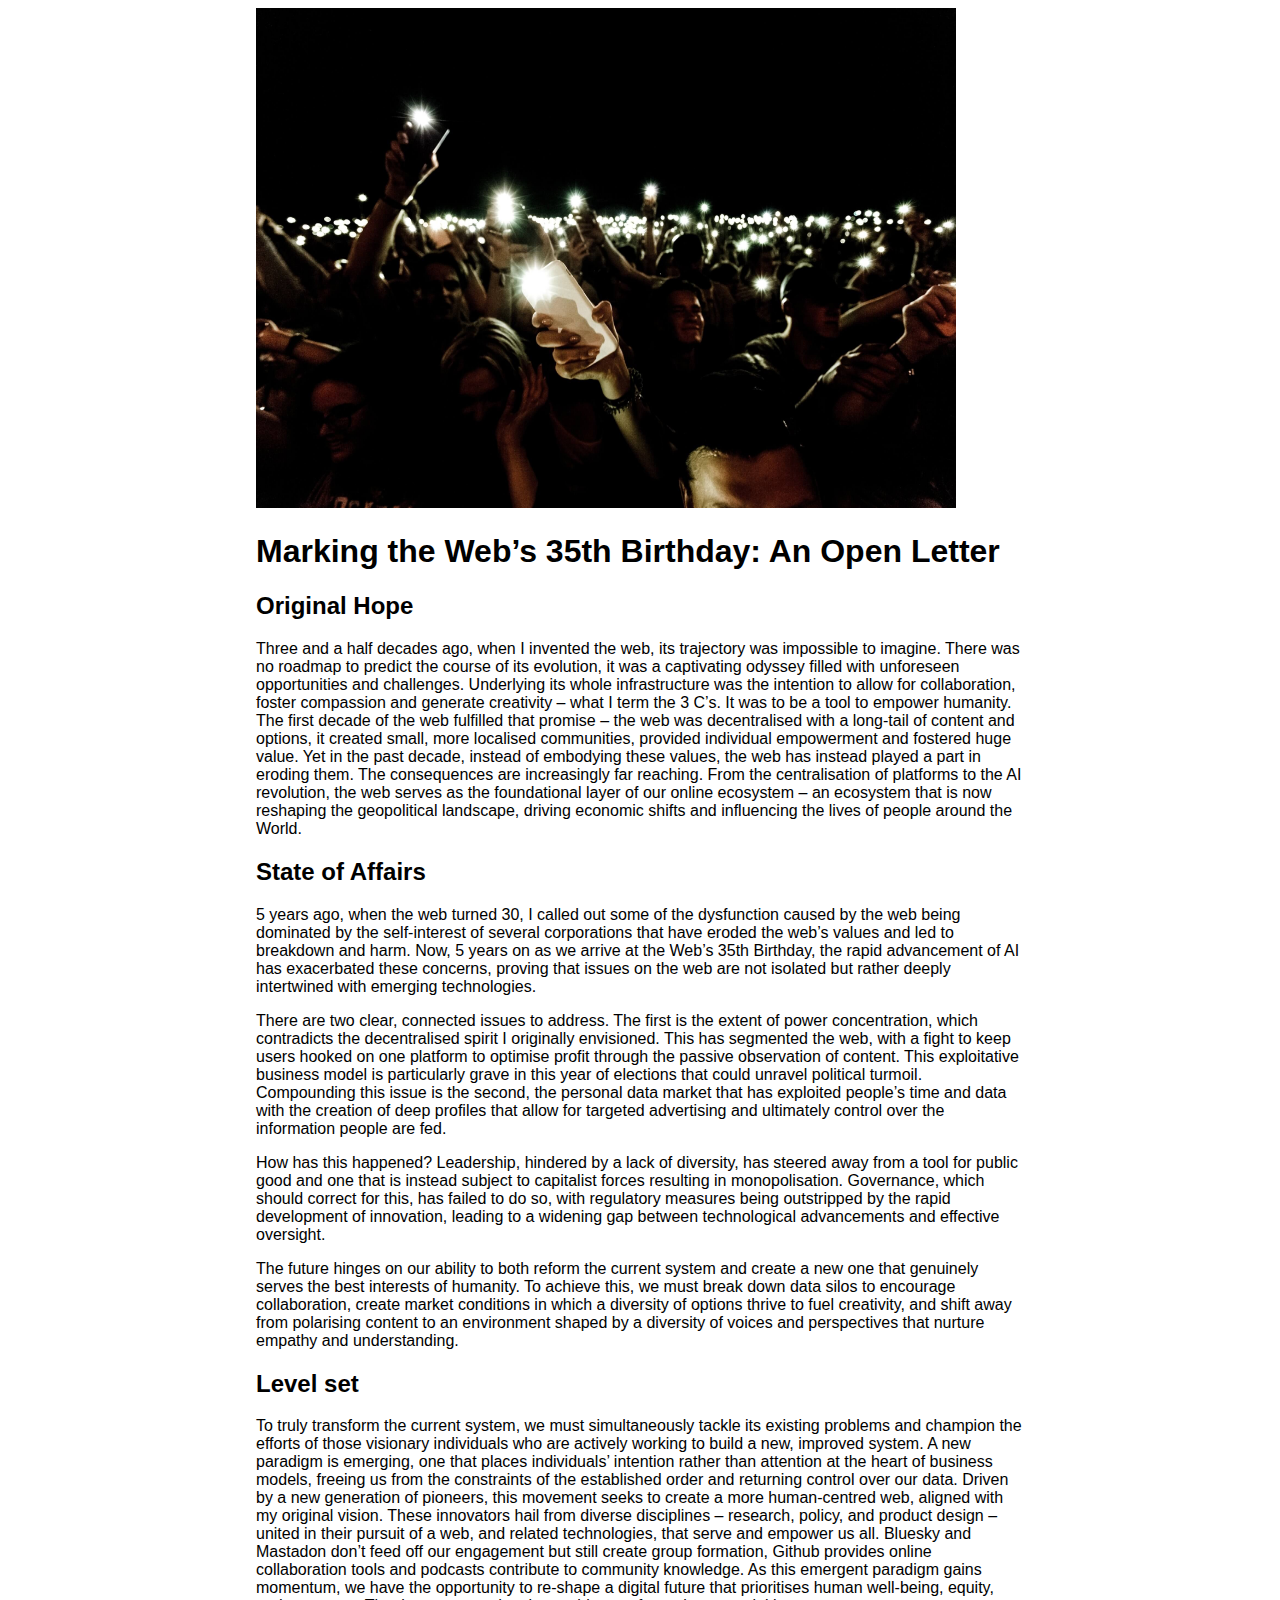
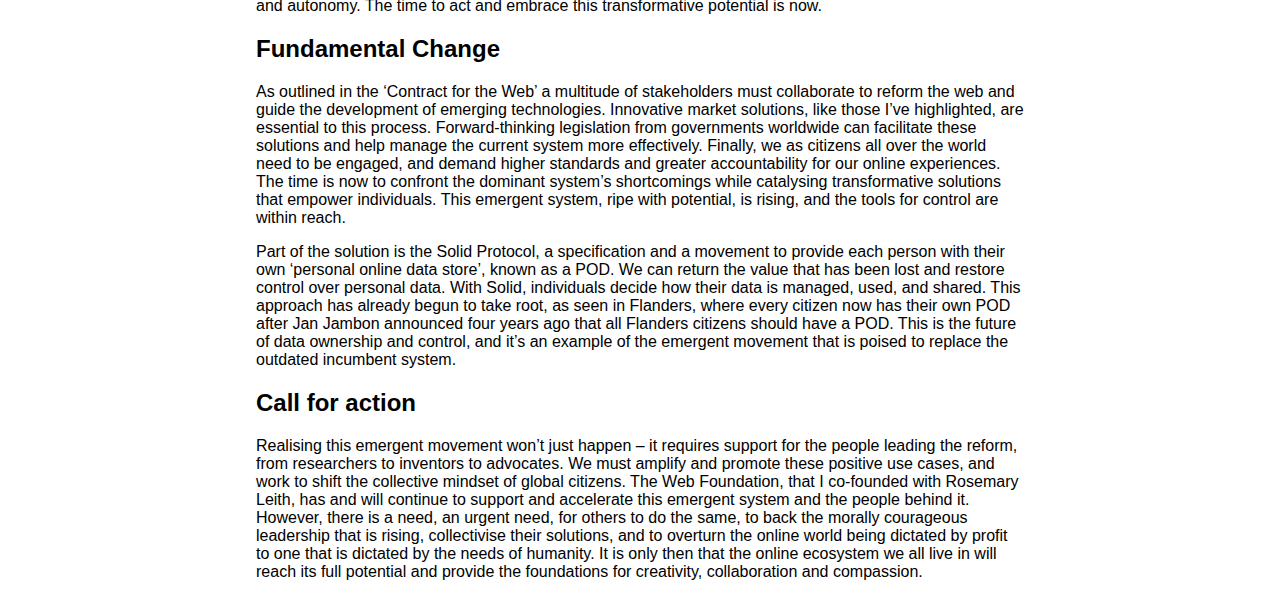
<file: index.html>
<!DOCTYPE html>

<html lang="en">


<head>

    <meta charset="utf-8">
    <title>The Web’s 35th Birthday</title>
    <link href='style.css' rel='stylesheet' type='text/css'>


</head>

<body>

    <div class="content">

        <img src="img/Crowd-phones-no-logo-scaled.jpg" alt="gruppo di persone con telefoni con la torcia accesa nel buio">
        <h1>Marking the Web’s 35th Birthday: An Open Letter</h1>

        <h2>Original Hope</h2>
        <p>Three and a half decades ago, when I invented the web, its trajectory was impossible to imagine. There was no roadmap to predict the course of its evolution, it was a captivating odyssey filled with unforeseen opportunities and challenges. Underlying its whole infrastructure was the intention to allow for collaboration, foster compassion and generate creativity – what I term the 3 C’s. It was to be a tool to empower humanity. The first decade of the web fulfilled that promise – the web was decentralised with a long-tail of content and options, it created small, more localised communities, provided individual empowerment and fostered huge value. Yet in the past decade, instead of embodying these values, the web has instead played a part in eroding them. The consequences are increasingly far reaching. From the centralisation of platforms to the AI revolution, the web serves as the foundational layer of our online ecosystem – an ecosystem that is now reshaping the geopolitical landscape, driving economic shifts and influencing the lives of people around the World. </p>

        <h2>State of Affairs</h2>
        <p>5 years ago, when the web turned 30, I called out some of the dysfunction caused by the web being dominated by the self-interest of several corporations that have eroded the web’s values and led to breakdown and harm. Now, 5 years on as we arrive at the Web’s 35th Birthday, the rapid advancement of AI has exacerbated these concerns, proving that issues on the web are not isolated but rather deeply intertwined with emerging technologies.</p>
        <p>There are two clear, connected issues to address. The first is the extent of power concentration, which contradicts the decentralised spirit I originally envisioned. This has segmented the web, with a fight to keep users hooked on one platform to optimise profit through the passive observation of content. This exploitative business model is particularly grave in this year of elections that could unravel political turmoil. Compounding this issue is the second, the personal data market that has exploited people’s time and data with the creation of deep profiles that allow for targeted advertising and ultimately control over the information people are fed.</p>
        <p>How has this happened? Leadership, hindered by a lack of diversity, has steered away from a tool for public good and one that is instead subject to capitalist forces resulting in monopolisation. Governance, which should correct for this, has failed to do so, with regulatory measures being outstripped by the rapid development of innovation, leading to a widening gap between technological advancements and effective oversight.</p>
        <p>The future hinges on our ability to both reform the current system and create a new one that genuinely serves the best interests of humanity. To achieve this, we must break down data silos to encourage collaboration, create market conditions in which a diversity of options thrive to fuel creativity, and shift away from polarising content to an environment shaped by a diversity of voices and perspectives that nurture empathy and understanding.</p>
        
        <h2>Level set</h2>
        <p>To truly transform the current system, we must simultaneously tackle its existing problems and champion the efforts of those visionary individuals who are actively working to build a new, improved system. A new paradigm is emerging, one that places individuals’ intention rather than attention at the heart of business models, freeing us from the constraints of the established order and returning control over our data. Driven by a new generation of pioneers, this movement seeks to create a more human-centred web, aligned with my original vision. These innovators hail from diverse disciplines – research, policy, and product design – united in their pursuit of a web, and related technologies, that serve and empower us all. Bluesky and Mastadon don’t feed off our engagement but still create group formation, Github provides online collaboration tools and podcasts contribute to community knowledge. As this emergent paradigm gains momentum, we have the opportunity to re-shape a digital future that prioritises human well-being, equity, and autonomy. The time to act and embrace this transformative potential is now.</p>

        <h2>Fundamental Change</h2>
        <p>As outlined in the ‘Contract for the Web’ a multitude of stakeholders must collaborate to reform the web and guide the development of emerging technologies. Innovative market solutions, like those I’ve highlighted, are essential to this process. Forward-thinking legislation from governments worldwide can facilitate these solutions and help manage the current system more effectively. Finally, we as citizens all over the world need to be engaged, and demand higher standards and greater accountability for our online experiences. The time is now to confront the dominant system’s shortcomings while catalysing transformative solutions that empower individuals. This emergent system, ripe with potential, is rising, and the tools for control are within reach.</p>
        <p>Part of the solution is the Solid Protocol, a specification and a movement to provide each person with their own ‘personal online data store’, known as a POD. We can return the value that has been lost and restore control over personal data. With Solid, individuals decide how their data is managed, used, and shared. This approach has already begun to take root, as seen in Flanders, where every citizen now has their own POD after Jan Jambon announced four years ago that all Flanders citizens should have a POD. This is the future of data ownership and control, and it’s an example of the emergent movement that is poised to replace the outdated incumbent system.</p>

        <h2>Call for action</h2>
        <p>Realising this emergent movement won’t just happen – it requires support for the people leading the reform, from researchers to inventors to advocates. We must amplify and promote these positive use cases, and work to shift the collective mindset of global citizens. The Web Foundation, that I co-founded with Rosemary Leith, has and will continue to support and accelerate this emergent system and the people behind it. However, there is a need, an urgent need, for others to do the same, to back the morally courageous leadership that is rising, collectivise their solutions, and to overturn the online world being dictated by profit to one that is dictated by the needs of humanity. It is only then that the online ecosystem we all live in will reach its full potential and provide the foundations for creativity, collaboration and compassion.</p>

    </div>
</body>

</html>

<!--       _
       .__(.)< (MEOW)
        \___)   
 ~~~~~~~~~~~~~~~~~~-->
</file>
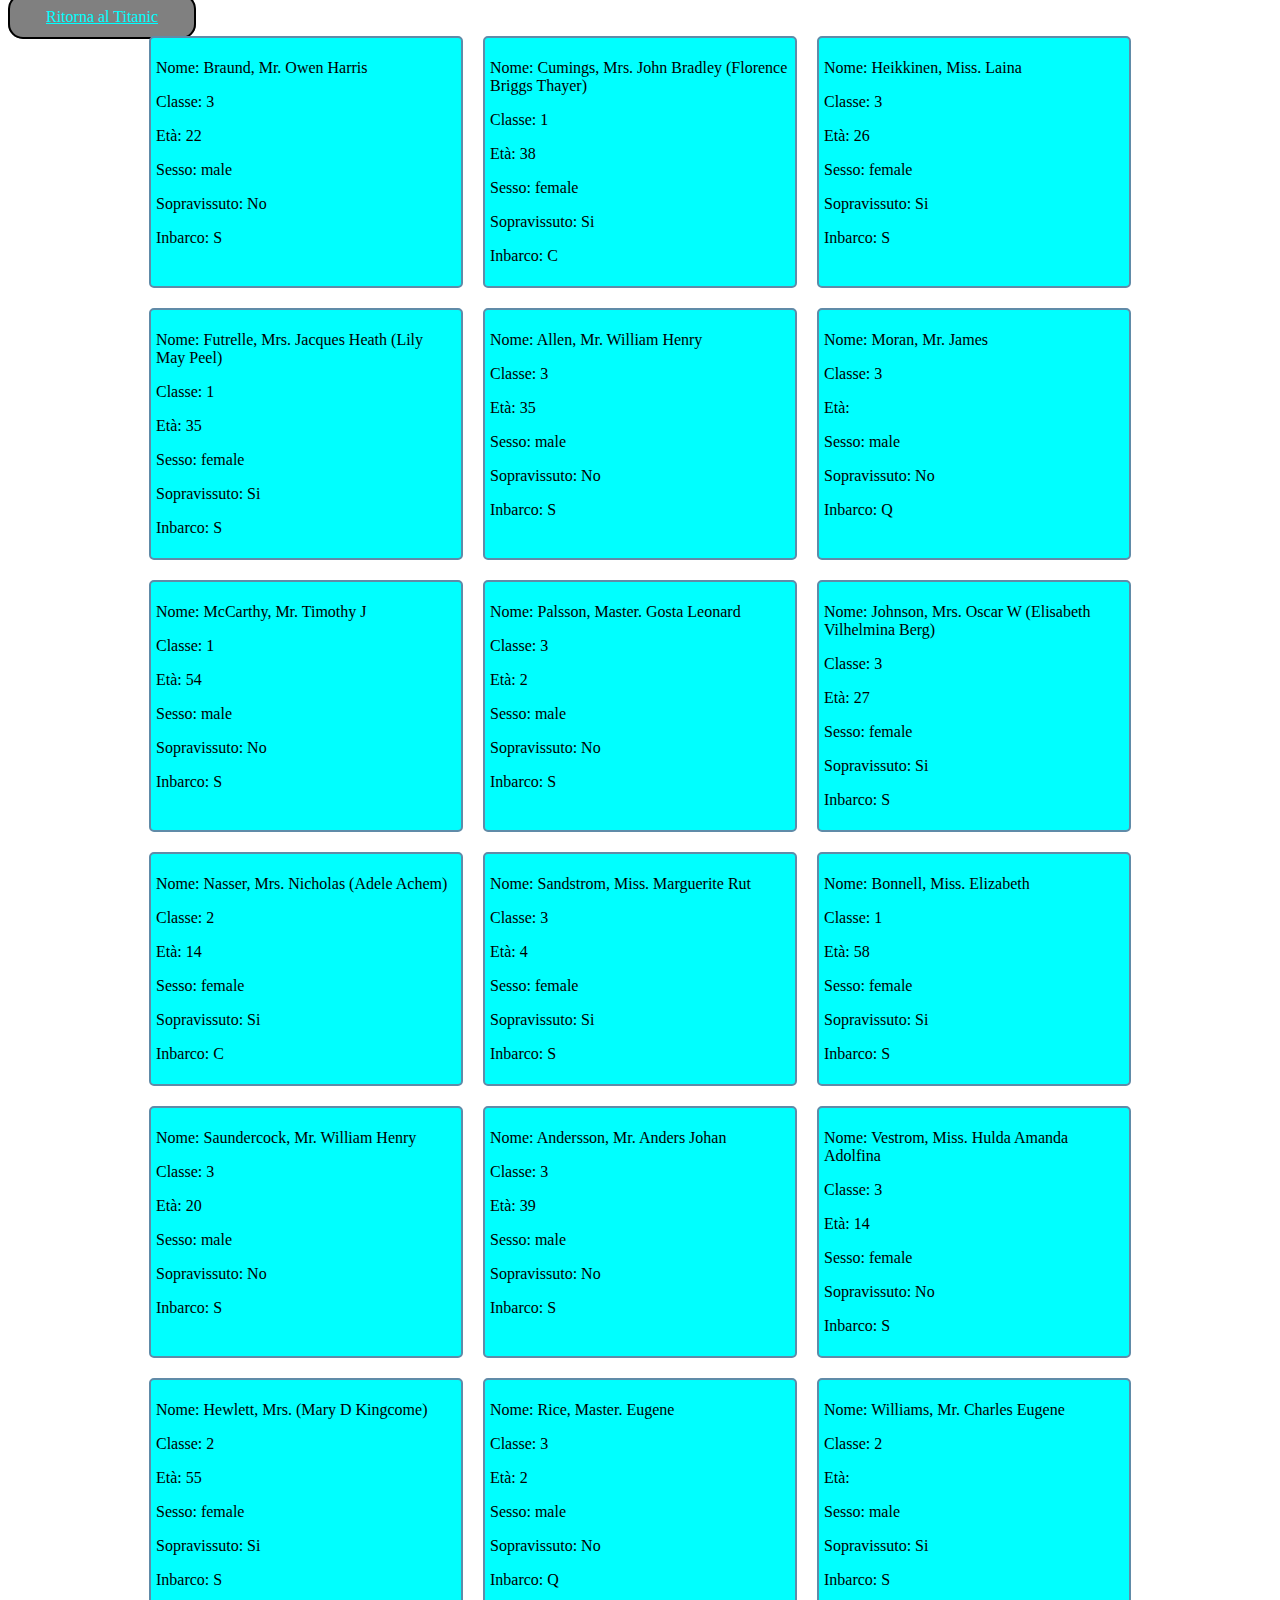
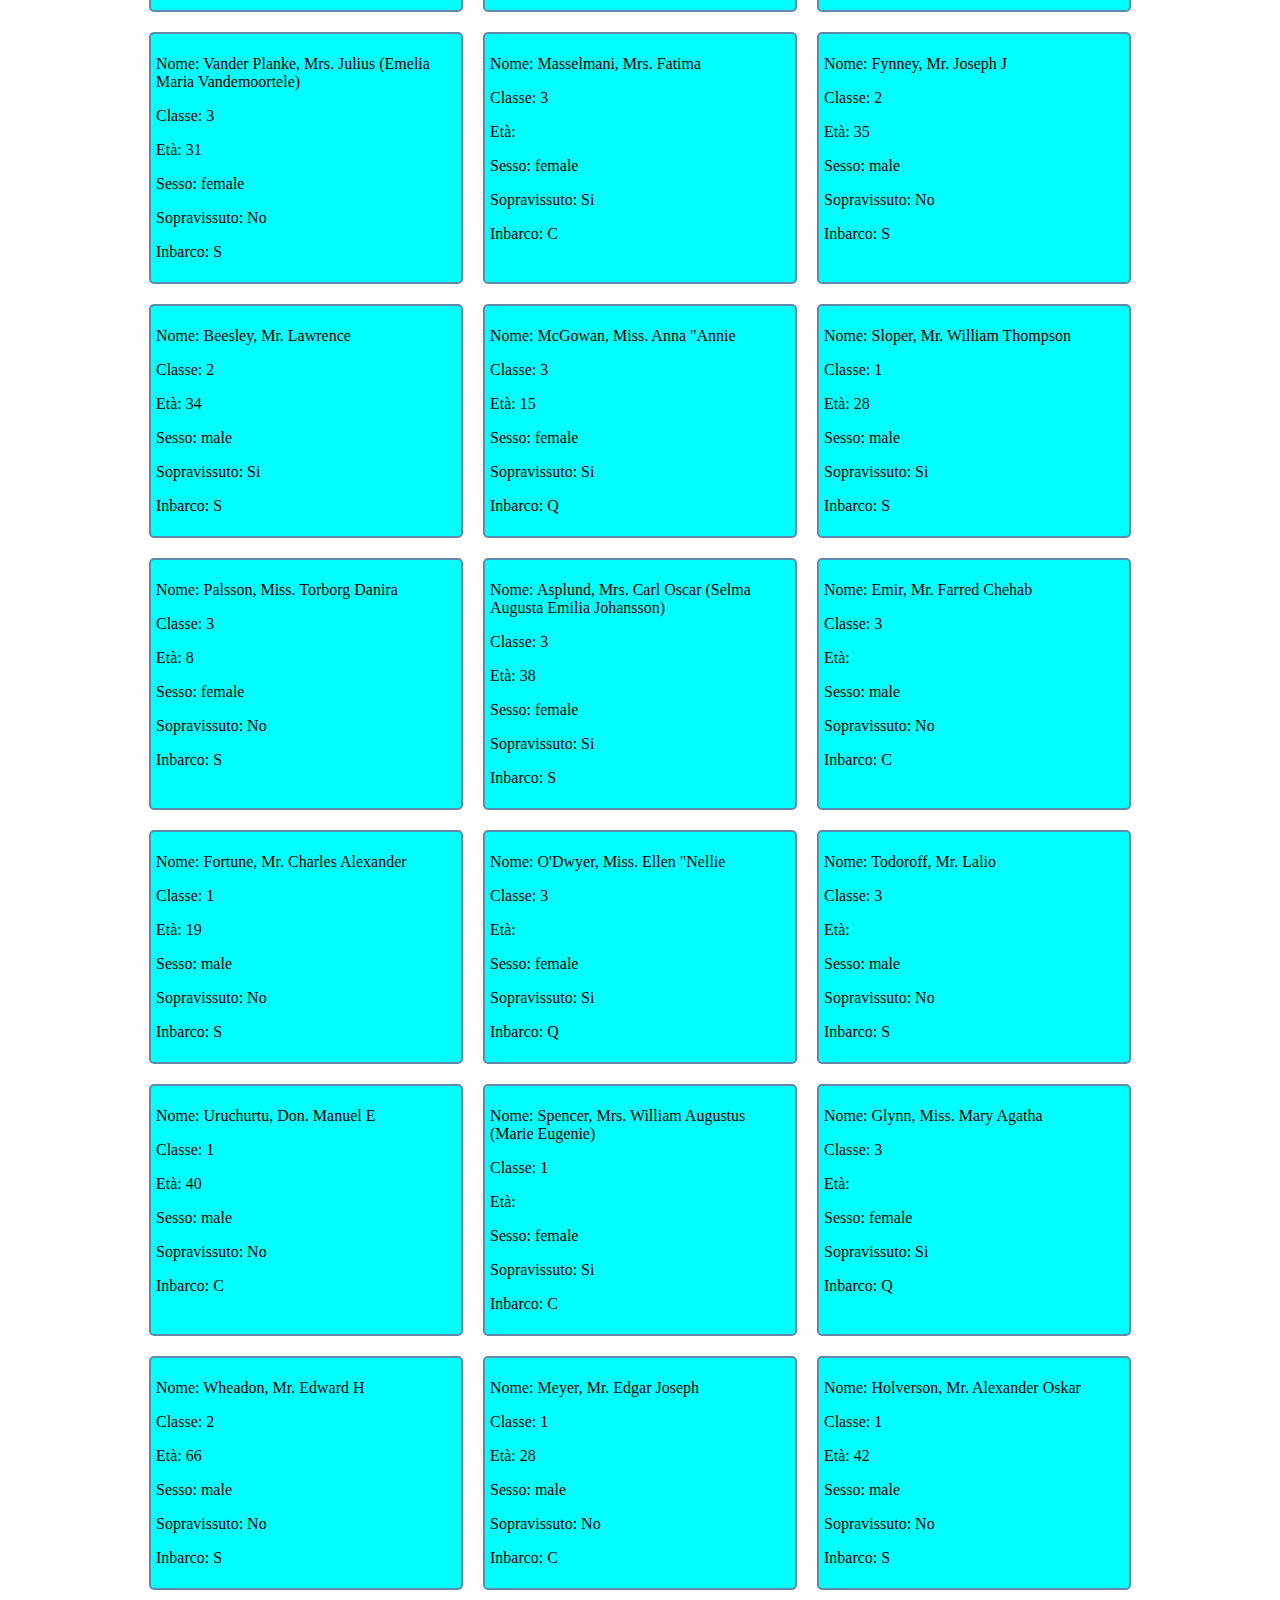
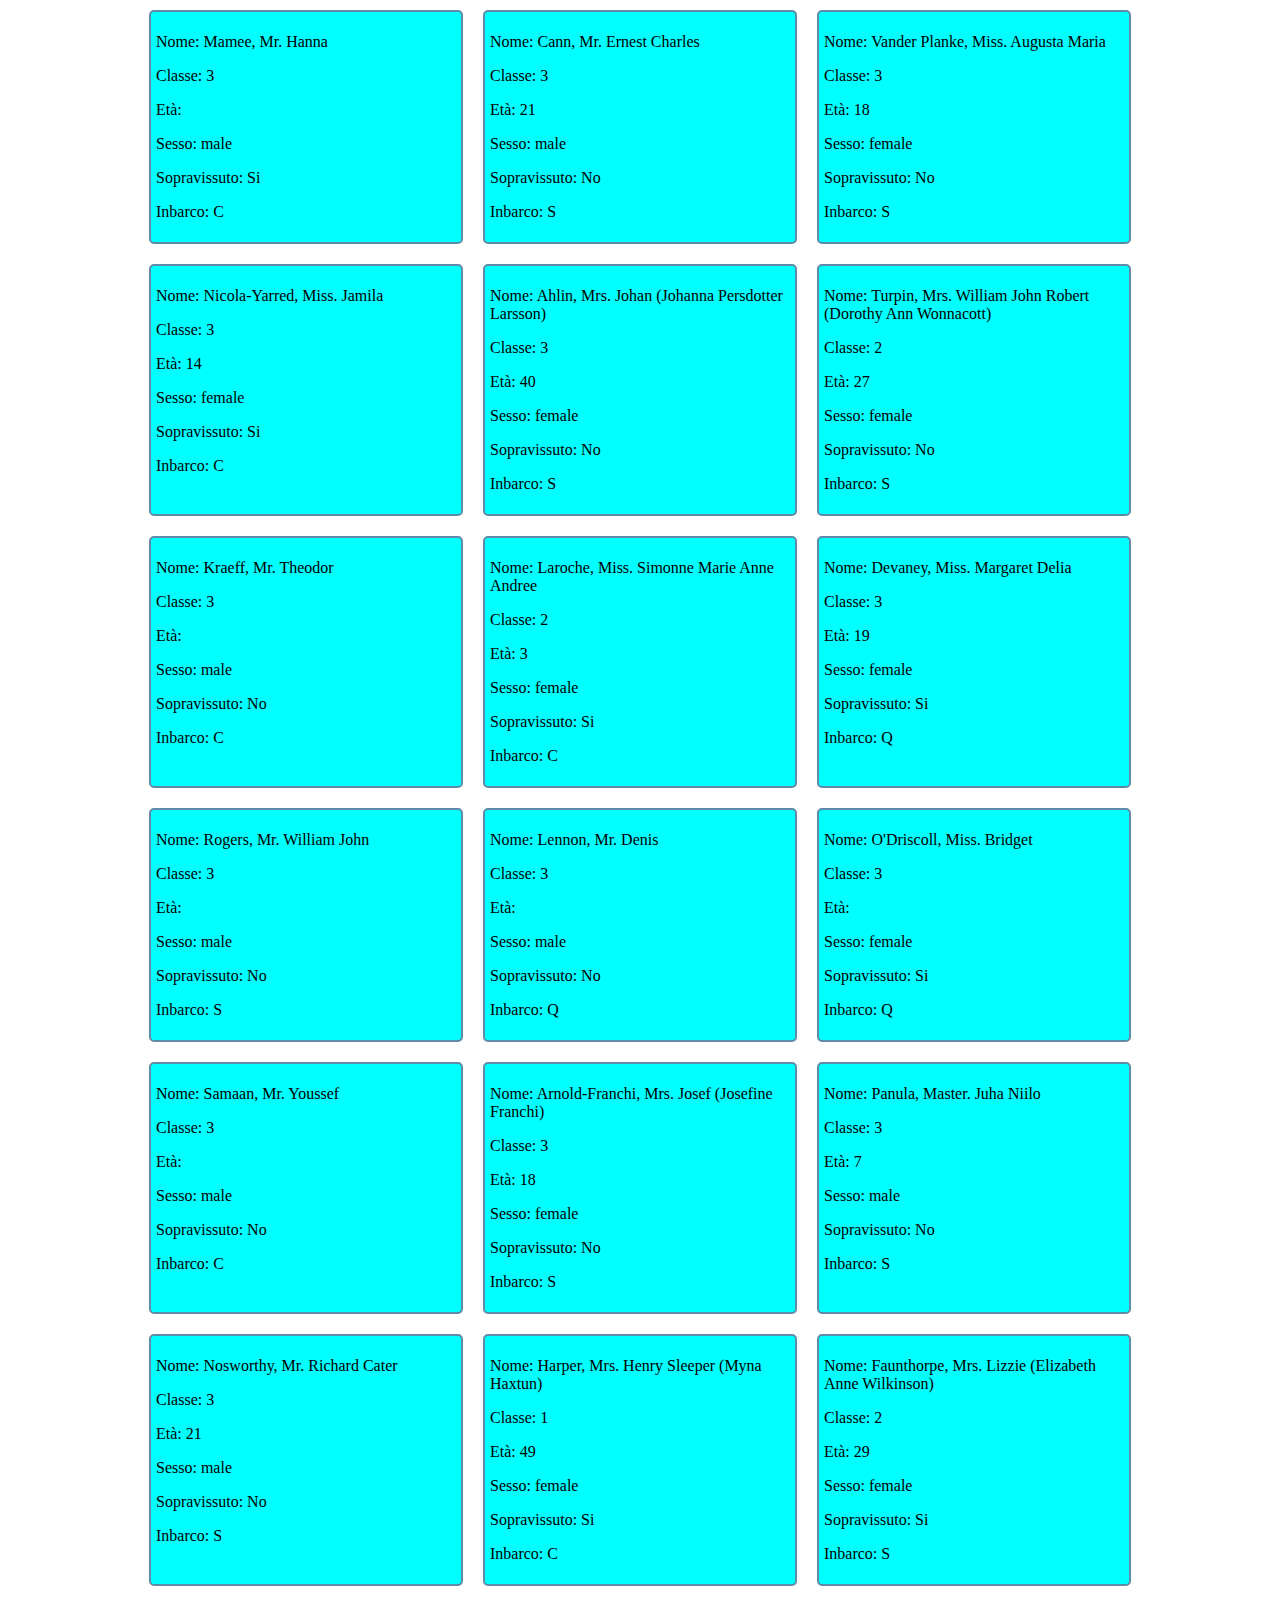
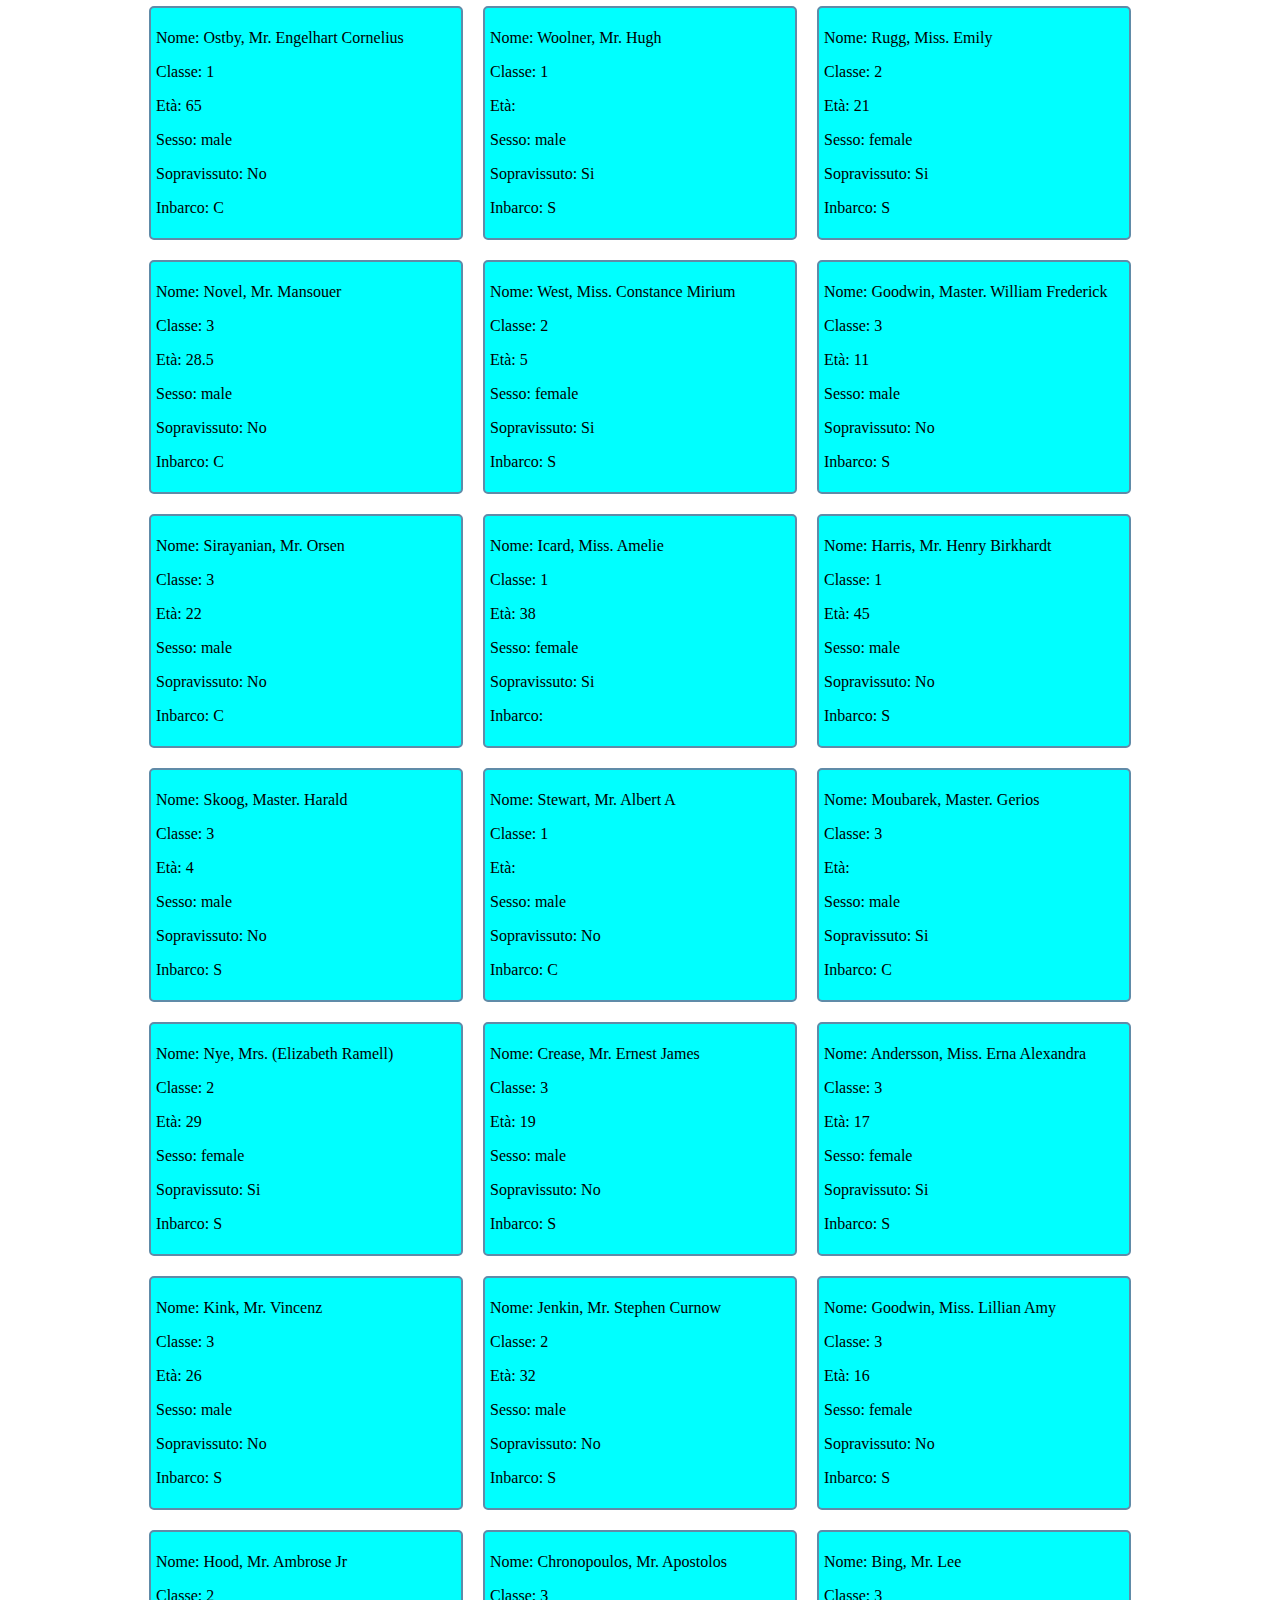
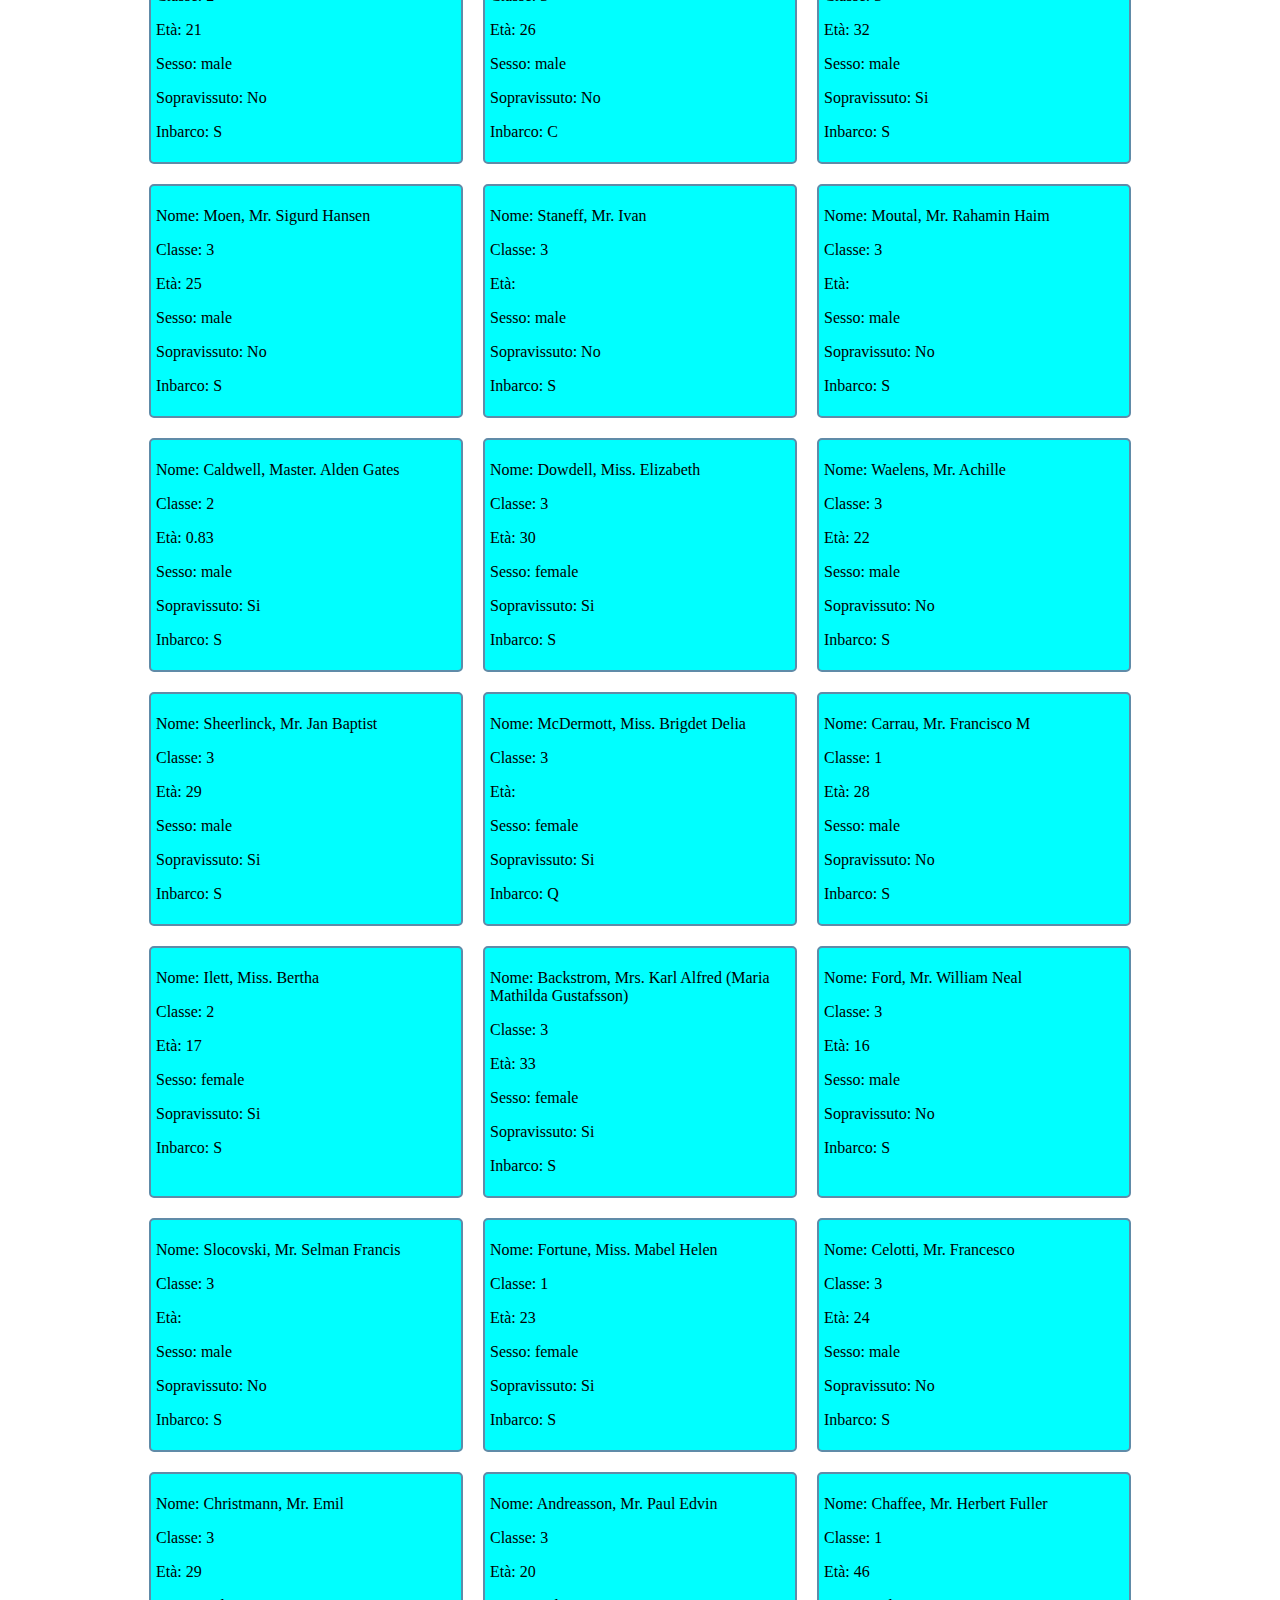
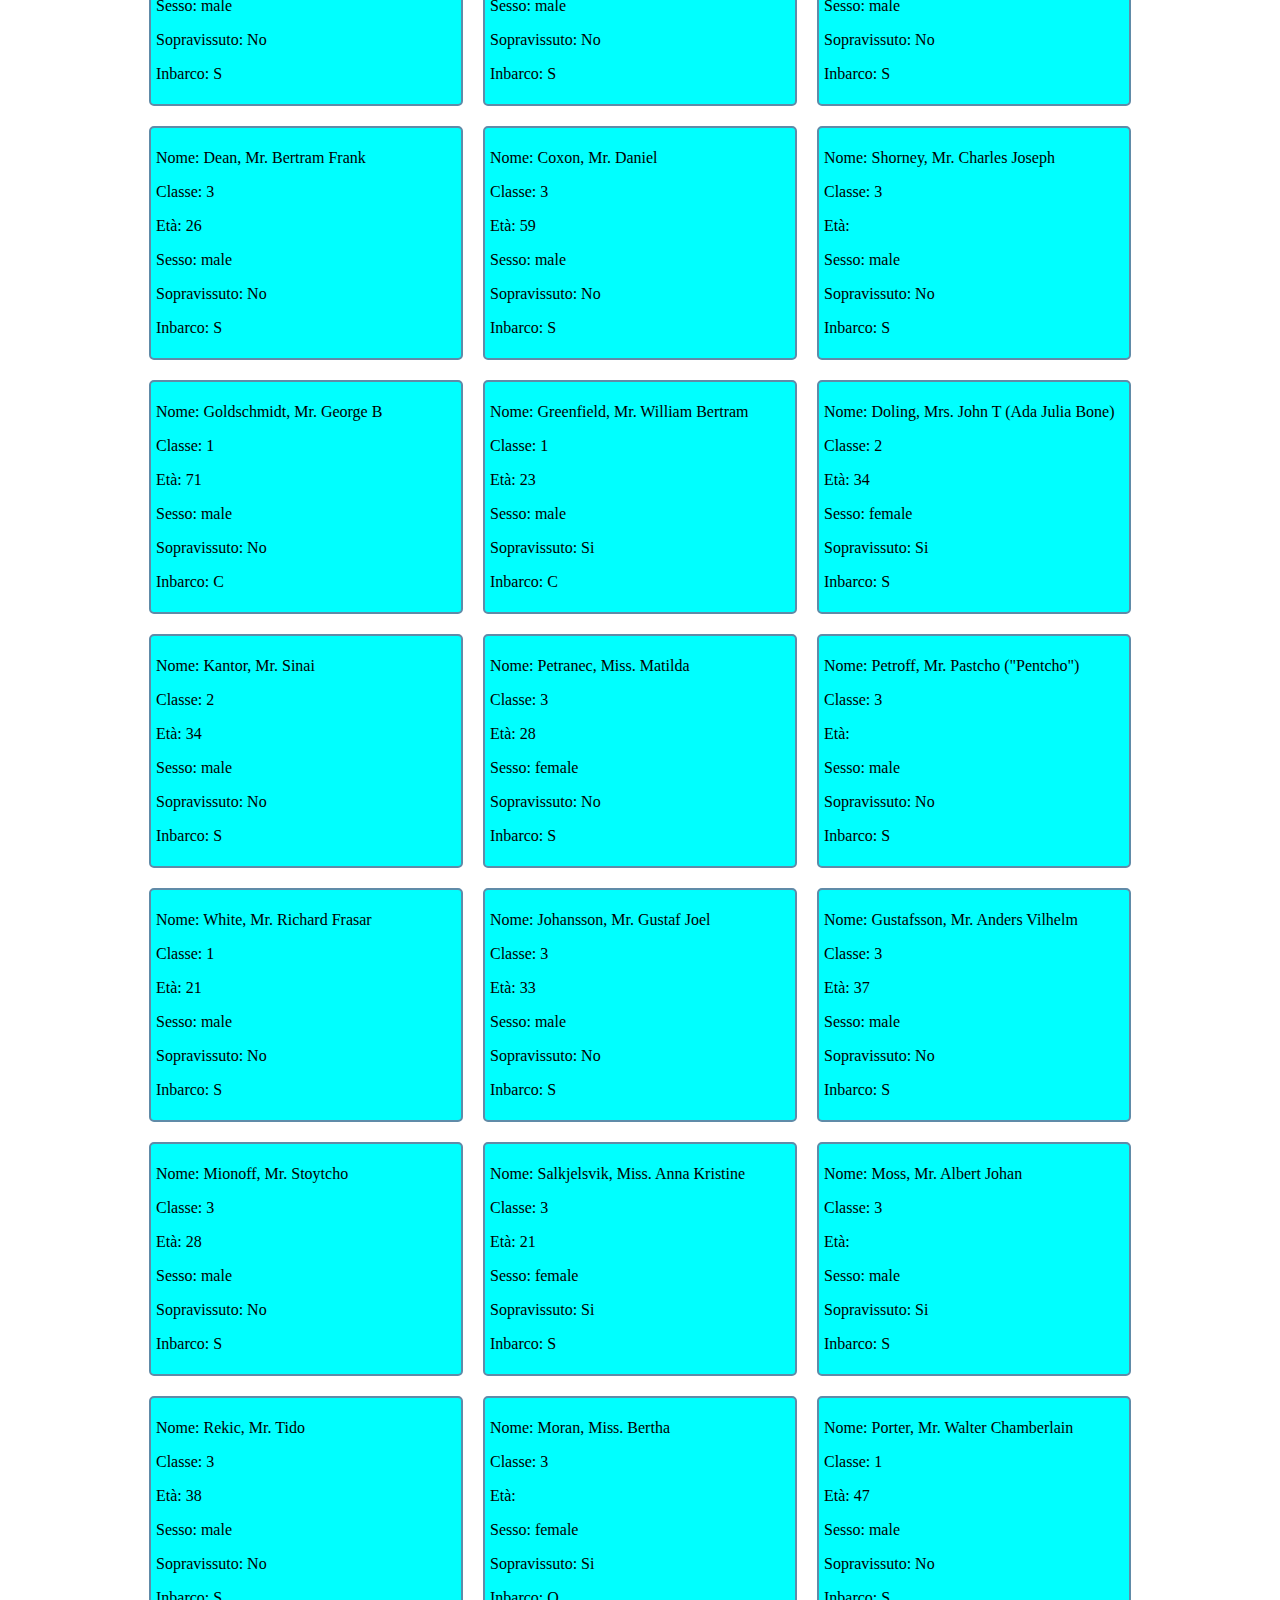
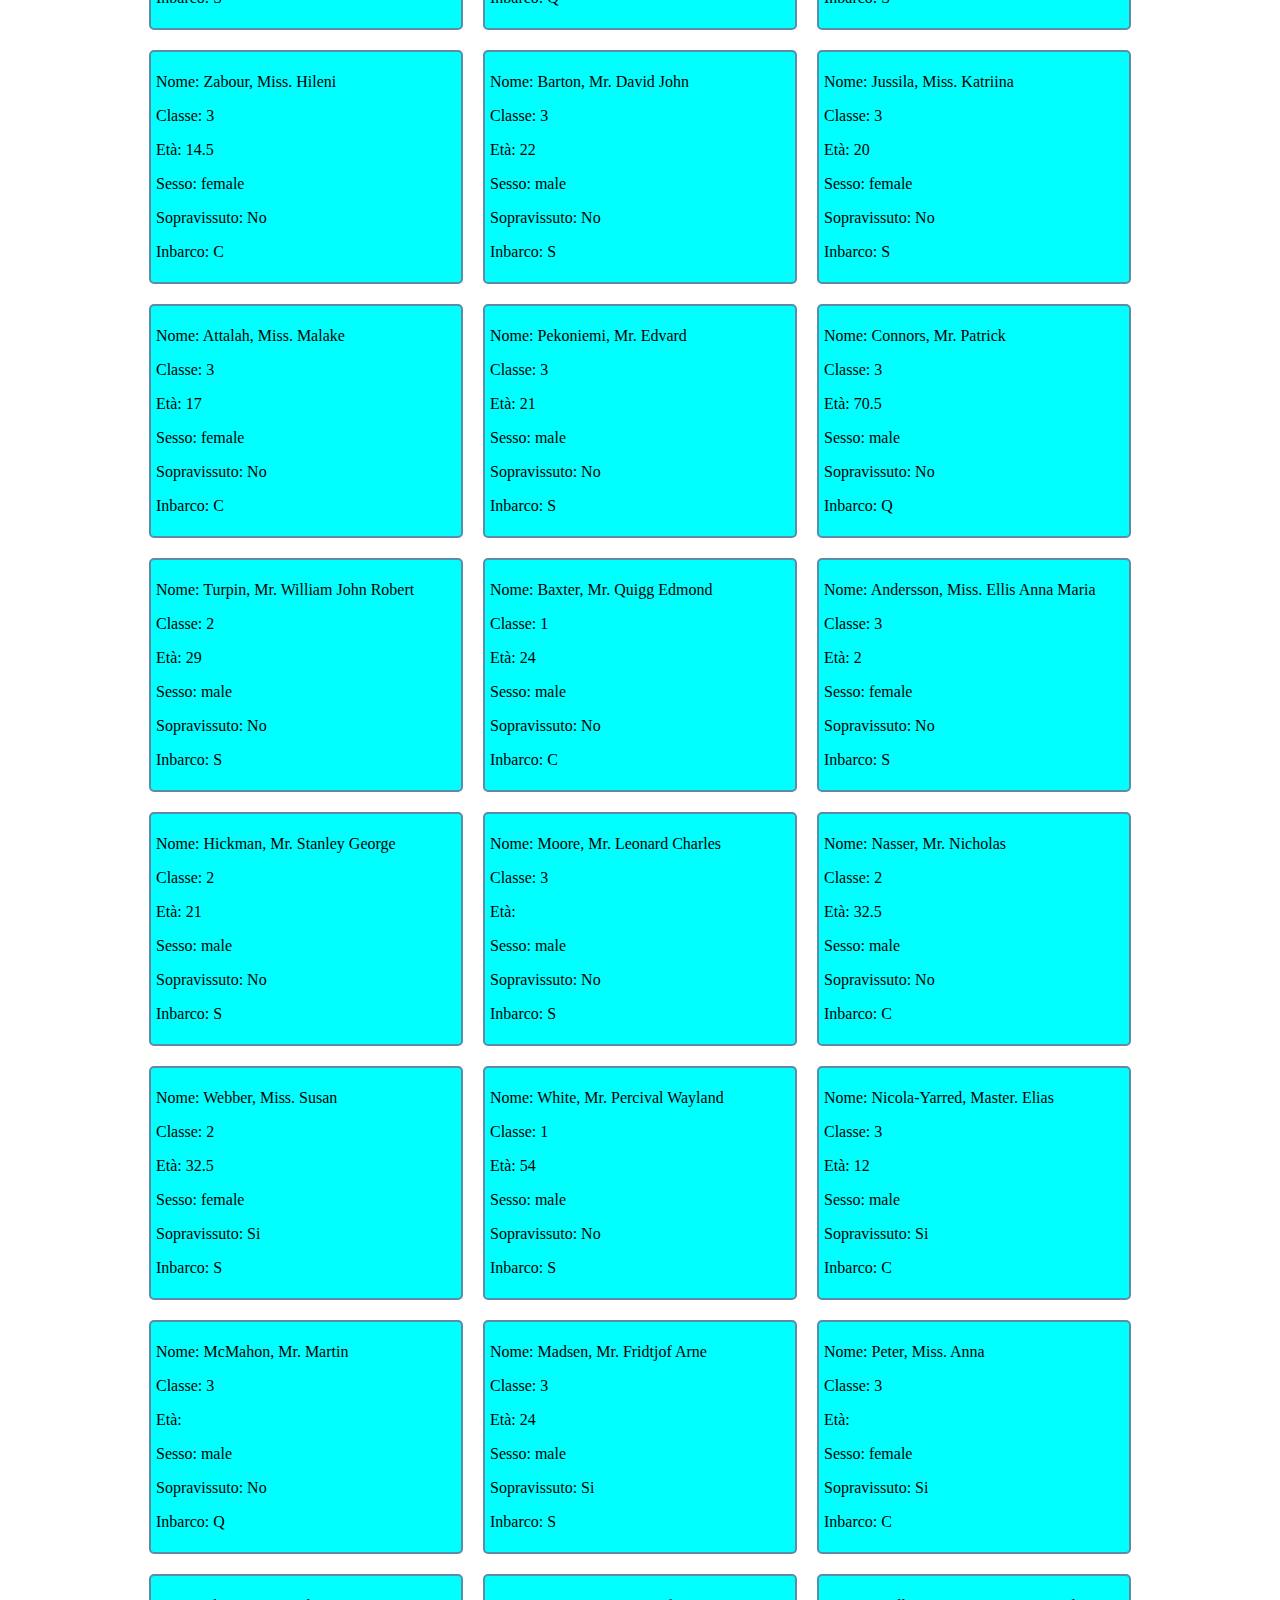
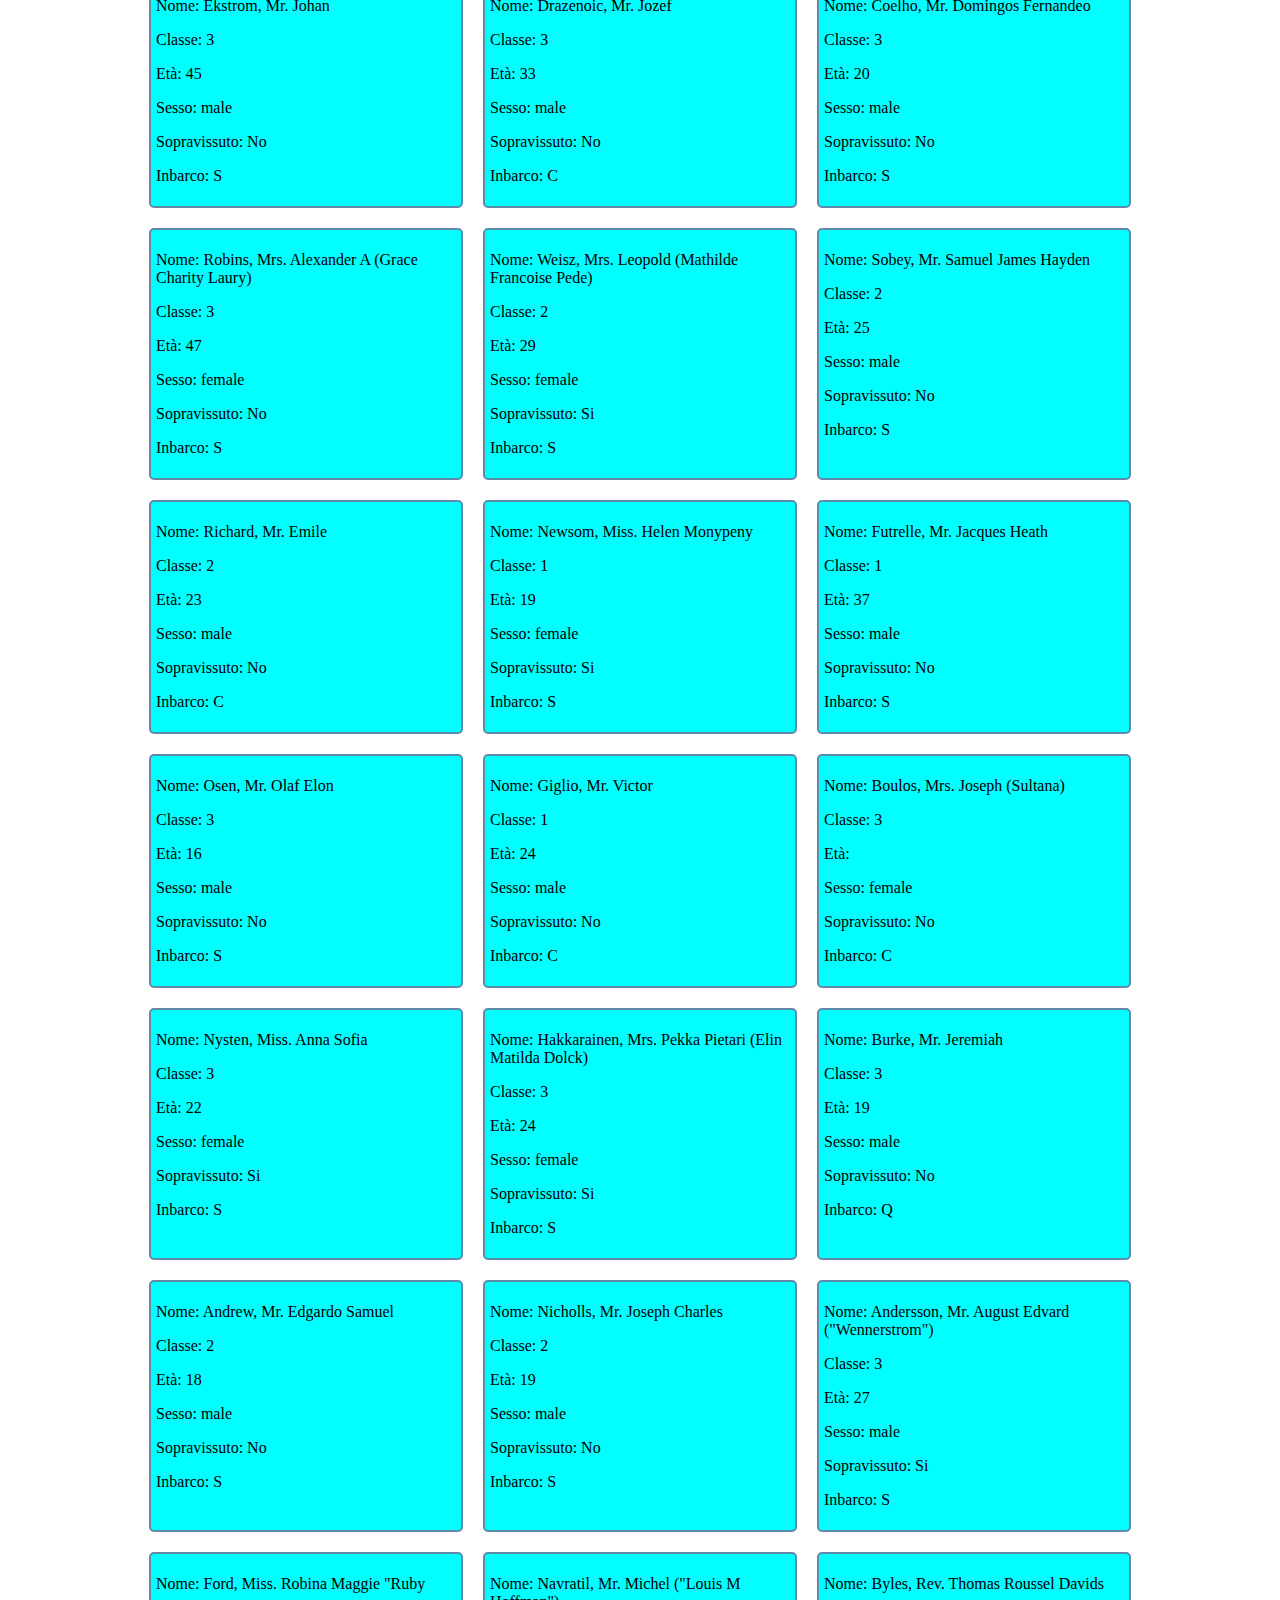
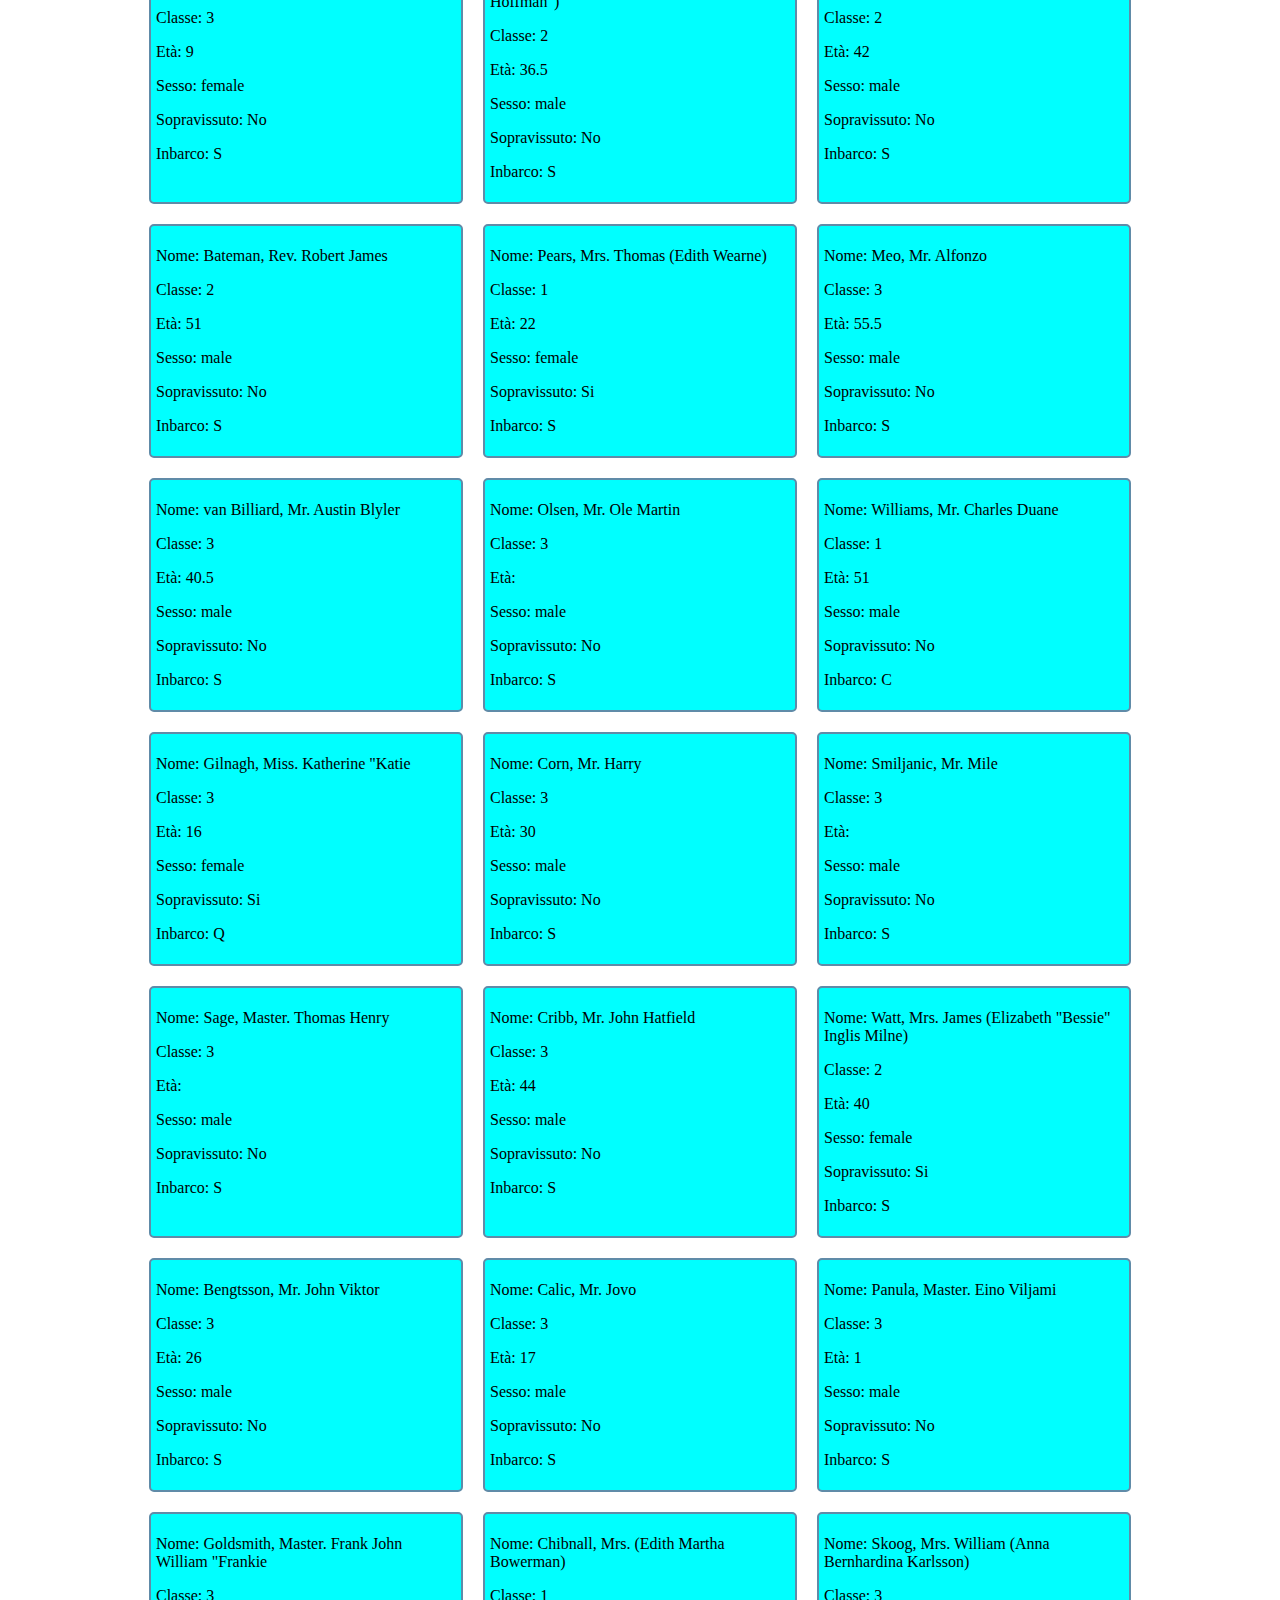
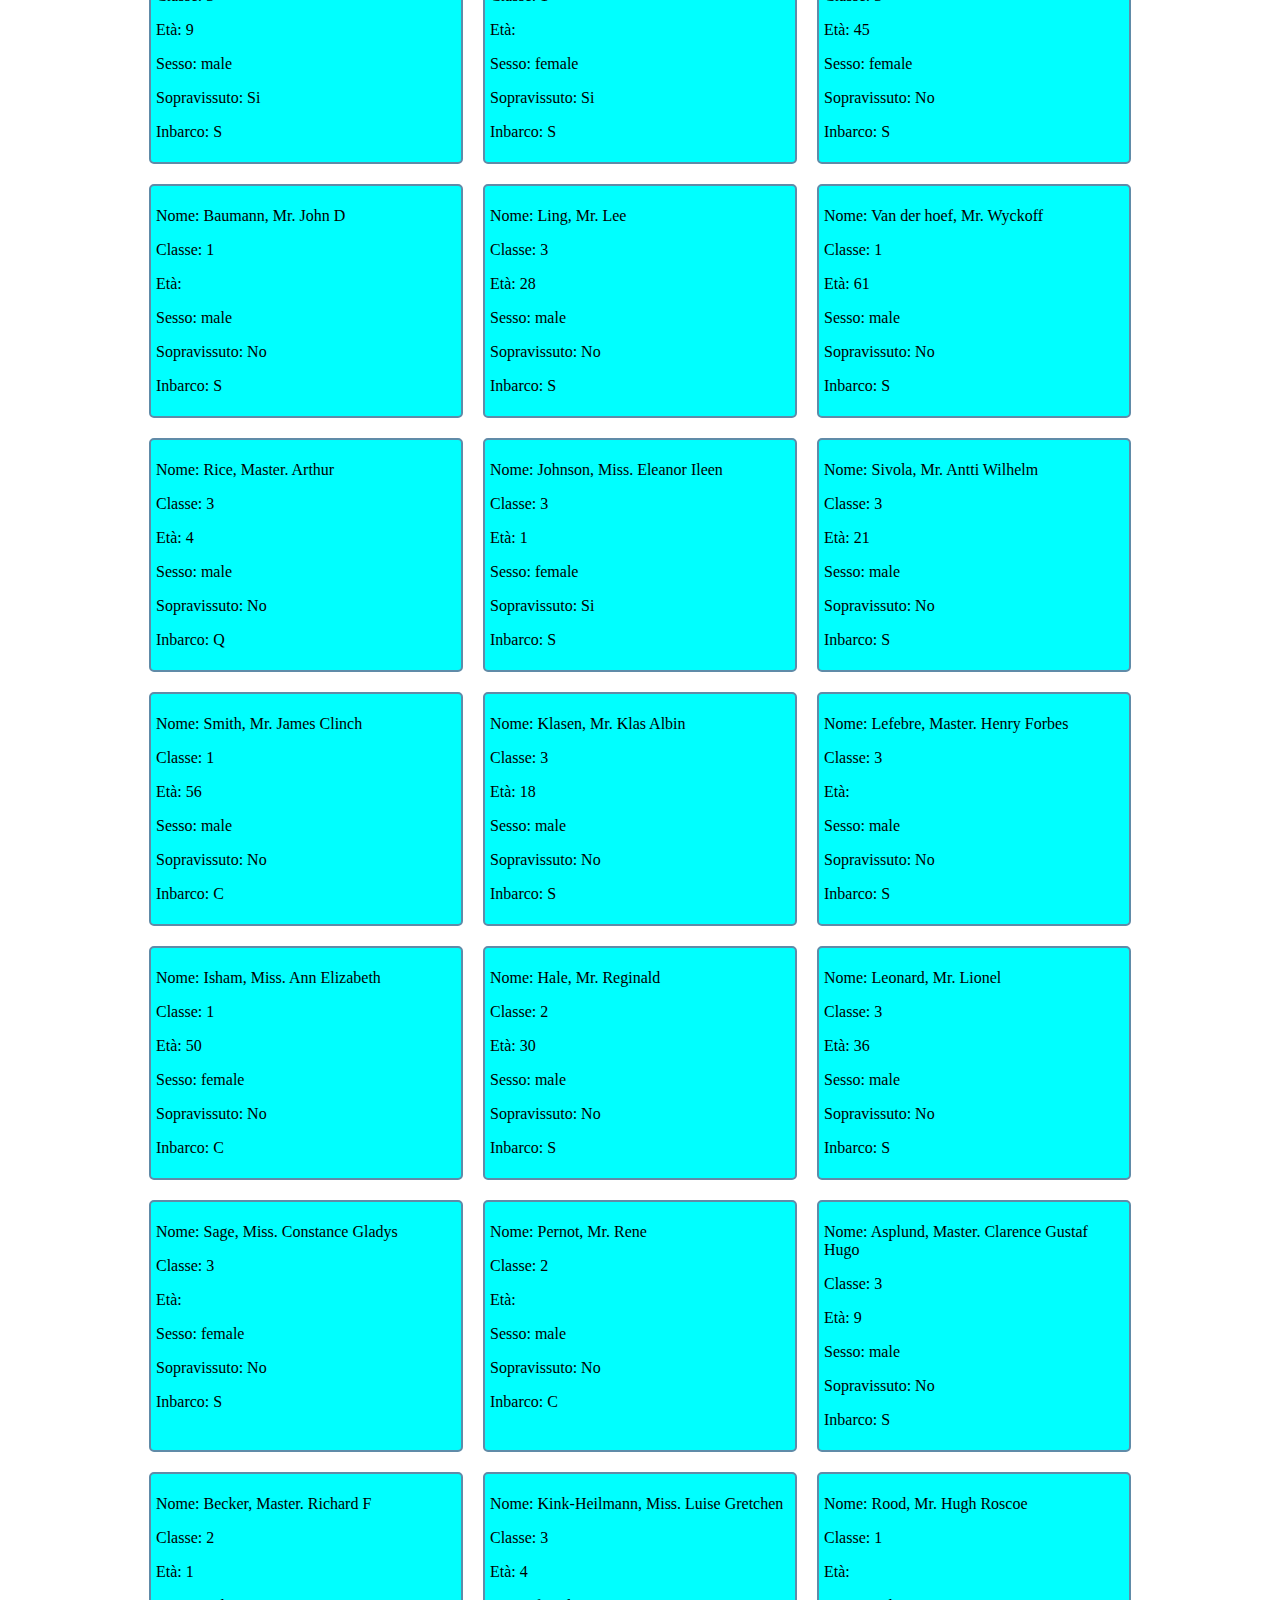
<file: titanic/passeggeri.html>
<!DOCTYPE html>

<html lang="it">


<head>

<meta charset="utf-8">
<title>Titanic</title>
<link rel="stylesheet" href="style.css">


</head>

<body>

    <nav>
        <a href="index.html">Ritorna al Titanic</a>
    </nav>

    <section>

    </section>

    <script type="text/javascript" src="titanic.js"></script>
</body>

</html>

<!--       _
       .__(.)< (MEOW)
        \___)   
 ~~~~~~~~~~~~~~~~~~-->
</file>
<file: style.css>
body{
    font-family: "Open Sans",Helvetica,Arial,sans-serif;
    margin-right: 20%;
    margin-left: 20%;
}

img{
    height: 500px;
    width: 700px;
}

h2{
    font-family: inherit;
}
</file>
<file: titanic/style.css>
.cards {
  /*  allineo in senso orizzontale tutte le cards*/
  display: flex;
  flex-wrap: wrap;
  justify-content: center;
    
}
  
  
.card {
  border: 2px solid rgb(96, 139, 168);
  border-radius: 5px;
  display: flex;
  flex-direction: column;
  width: 300px;
  margin:10px 10px;
  padding:5px;
  background-color: aqua;
}
  
.card .content {
  margin-bottom: auto;

}
  
h1{
  text-align: center;
  color: darkred;
}

nav a{
  color: aqua;
  background-color: gray;
  border: 2px solid black;
  border-radius: 15px;
  padding: 12px 36px;
}
  
a:hover{
  color: aquamarine;
  background-color: rgb(83, 78, 78);
}

/*         _
       .__(.)< (MEOW)
        \___)   
 ~~~~~~~~~~~~~~~~~~*/
</file>
